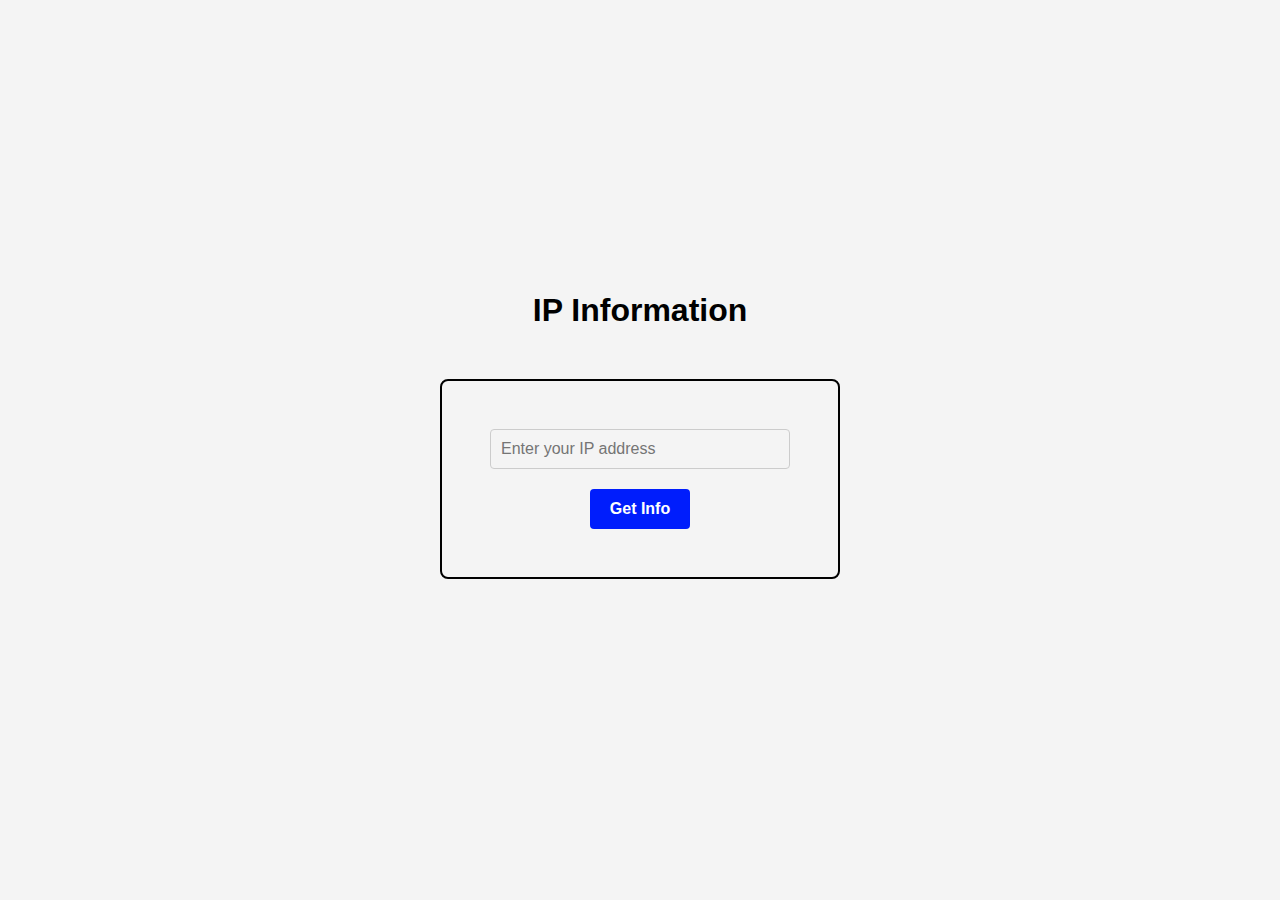
<file: IP INFO/index.html>
<!DOCTYPE html>
<html lang="en">
<head>
    <meta charset="UTF-8">
    <meta name="viewport" content="width=device-width, initial-scale=1.0">
    <title>IP Information</title>
    <link rel="stylesheet" href="style.css">
</head>
<body>
   <div id="main">
     <h1>IP Information</h1>
    <form id="ipForm">
        <input type="float" id="ipInput" placeholder="Enter your IP address" required>
        <button type="submit">Get Info</button>
    </form>
    <div id="ipInfo">
        <!-- IP information will be displayed here -->
       

    </div>
   </div>
    <script src="script.js"></script>
</body>
</html>
</file>
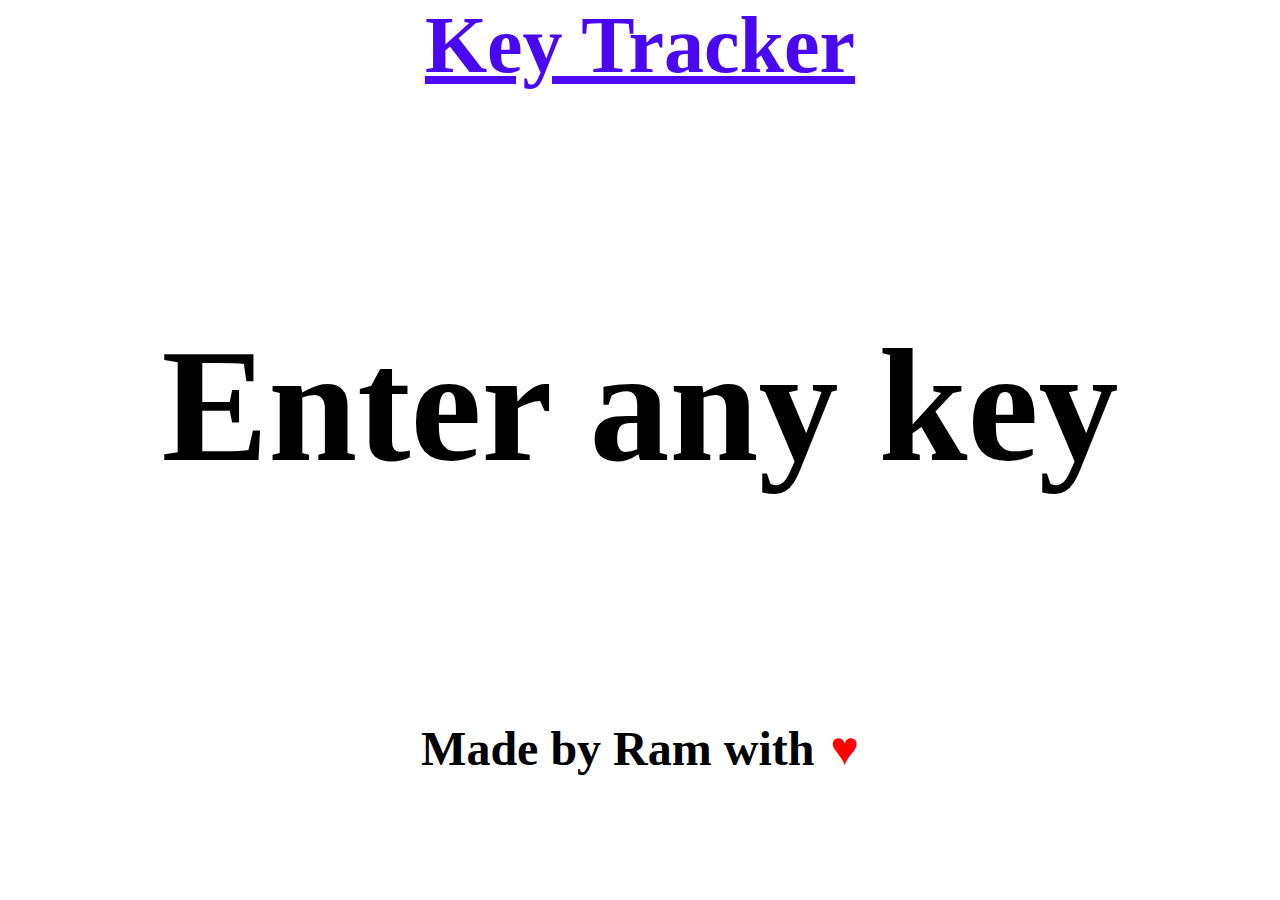
<file: Location Tracker/index.html>
<!DOCTYPE html>
<html lang="en">
<head>
    <meta charset="UTF-8">
    <meta name="viewport" content="width=device-width, initial-scale=1.0">
    <title>KeyTracker</title>
    <link rel="stylesheet" href="style.css">
</head>
<body>
    <h1 id="first">Key Tracker</h1>
    <div class="main">
            <h1 id="h1">Enter any key</h1>
    </div>
    <footer>
        Made by Ram with  <span id="dil">&hearts;</span>
    </footer>
    <script src="script.js"></script>
</body>
</html>
</file>
<file: IP INFO/style.css>
*{
    margin: 0;
    padding: 0;
    box-sizing: border-box;
    font-family: 'Segoe UI', Tahoma, Geneva, Verdana, sans-serif;
    background-color: #f4f4f4;
}

html,body{
    height: 100%;
    width: 100%;
}

#main{
    display: flex;
    flex-direction: column;
    align-items: center;
    justify-content: center;
    height: 100%;
    width: 100%;
}

 #ipForm{
    height: 200px;
    width: 400px;
    display: flex;
    flex-direction: column;
    justify-content: center;
    margin-top: 50px;
    border: 2px solid #000000;
    border-radius: 8px;
    background-image: url("https://images.unsplash.com/photo-1675352161828-c07170f1b114?q=80&w=1332&auto=format&fit=crop&ixlib=rb-4.1.0&ixid=M3wxMjA3fDB8MHxwaG90by1wYWdlfHx8fGVufDB8fHx8fA%3D%3D");
    background-size: cover;
    overflow: hidden;
}

#ipForm input{
    height: 40px;
    width: 300px;
    margin: 10px auto;
    padding: 0 10px;
    border: 1px solid #ccc;
    border-radius: 4px;
    font-size: 16px;
}


#ipForm button{
    height: 40px;
    width: 100px;
    margin: 10px auto;
    border: none;
    border-radius: 4px;
    background-color: #001dfc;
    color: white;
    font-size: 16px;
    font-weight: 600;
    cursor: pointer;
}

#ipForm button:hover{
    transition: all 0.5s linear;
    background-color: #0fe79f;
    color: black;
}

#ipInfo{
    margin-top: 30px;
    text-align: center;
}
</file>
<file: Location Tracker/style.css>
* {
    margin: 0;
    padding: 0;
    box-sizing: border-box;
    font-family: "Gilroy";
}

html,body {
    height: 100%;
    width: 100%;
}

#first {
    color: rgb(73, 8, 239);
    font-size: 5rem;
    display: flex;
    justify-self: center;
    text-decoration: underline;
}
.main {
    display: flex;
    align-items: center;
    justify-content: center;
    height: 70%;
    width: 100%;
}

.main h1 {
    font-size: 10rem;
    user-select: none;
}

footer {
    font-weight: 800;
    font-size: 3rem;
    display: flex;
    justify-self: center;
}
#dil {
    margin-left: 1rem;
    
    color: red;
    font-size: 3rem;
   
}
</file>
